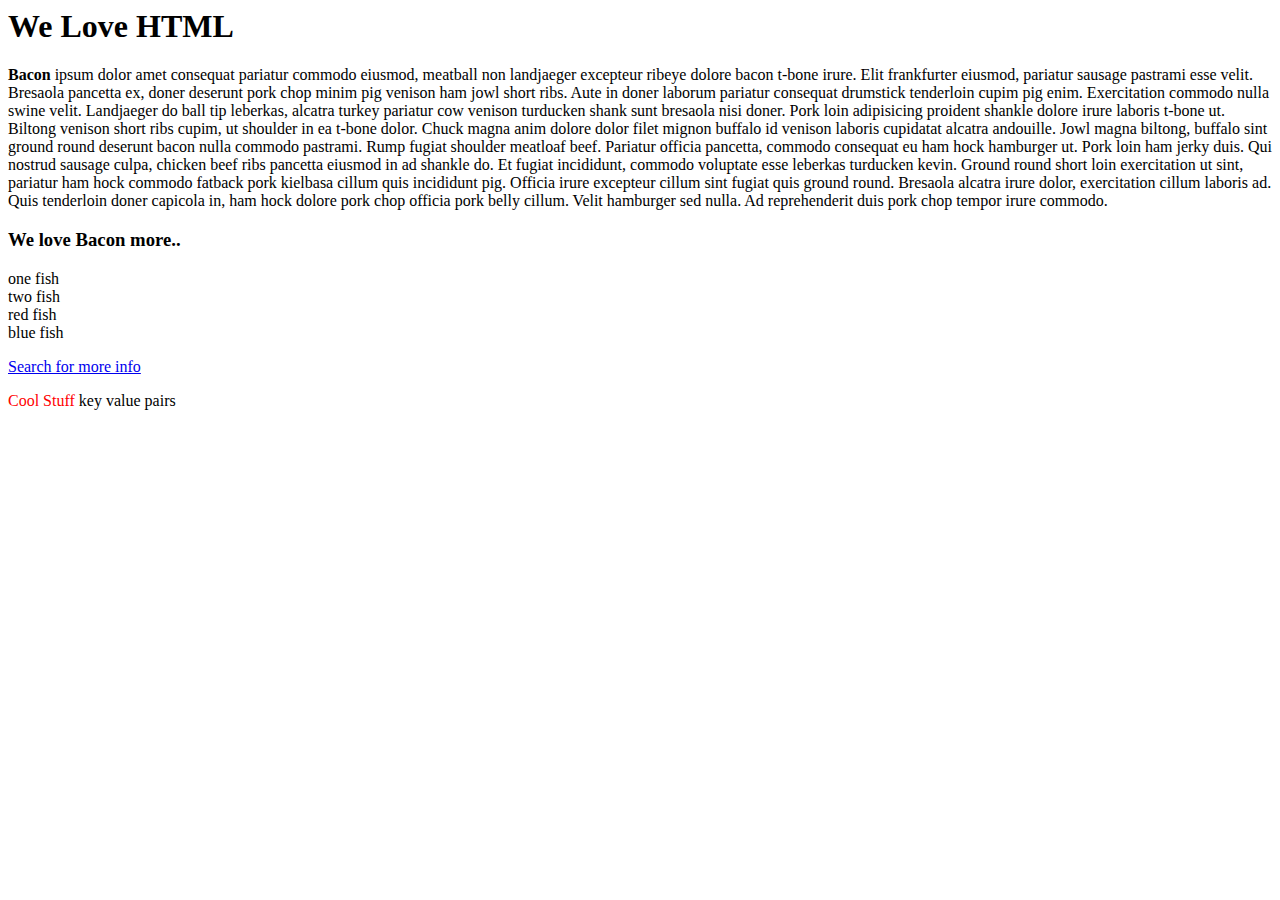
<file: Index.HTML>
<html>
  <head><title>IT105 Web Project</title></head>
<body>
  <p>
    <h1>We Love HTML</h1>
    <p>
<b>Bacon</b> ipsum dolor amet consequat pariatur commodo eiusmod, meatball non landjaeger excepteur ribeye dolore bacon t-bone irure. Elit frankfurter eiusmod, pariatur sausage pastrami esse velit. Bresaola pancetta ex, doner deserunt pork chop minim pig venison ham jowl short ribs. Aute in doner laborum pariatur consequat drumstick tenderloin cupim pig enim. Exercitation commodo nulla swine velit. Landjaeger do ball tip leberkas, alcatra turkey pariatur cow venison turducken shank sunt bresaola nisi doner. Pork loin adipisicing proident shankle dolore irure laboris t-bone ut. Biltong venison short ribs cupim, ut shoulder in ea t-bone dolor. Chuck magna anim dolore dolor filet mignon buffalo id venison laboris cupidatat alcatra andouille. Jowl magna biltong, buffalo sint ground round deserunt bacon nulla commodo pastrami. Rump fugiat shoulder meatloaf beef. Pariatur officia pancetta, commodo consequat eu ham hock hamburger ut. Pork loin ham jerky duis. Qui nostrud sausage culpa, chicken beef ribs pancetta eiusmod in ad shankle do. Et fugiat incididunt, commodo voluptate esse leberkas turducken kevin. Ground round short loin exercitation ut sint, pariatur ham hock commodo fatback pork kielbasa cillum quis incididunt pig. Officia irure excepteur cillum sint fugiat quis ground round. Bresaola alcatra irure dolor, exercitation cillum laboris ad. Quis tenderloin doner capicola in, ham hock dolore pork chop officia pork belly cillum. Velit hamburger sed nulla. Ad reprehenderit duis pork chop tempor irure commodo.
    </p>
    <p> 
      <h3>We love Bacon more..</h3>
    </p>
    <p>
      one fish<br/>
      two fish<br/>
      red fish<br/>
      blue fish<br/>
    </p>
    <p>
      <a href="https://www.google.com">Search for more info</a>
    </p>
    <p>
      <font color="red" face="verdana">Cool Stuff</font>
      key value pairs
    </p>
  </p>
</body>
</html>
</file>
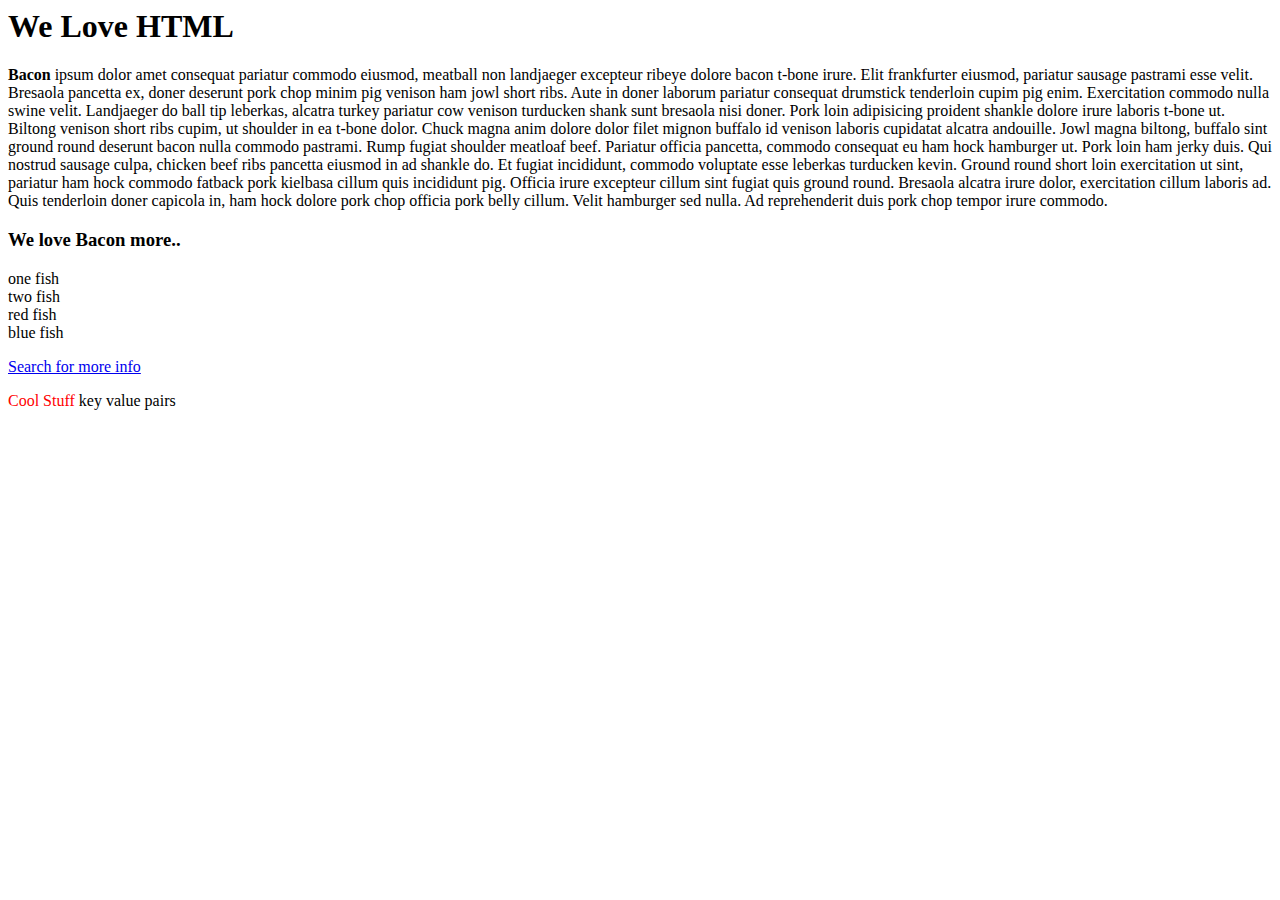
<file: docs/index.HTML>
<html>
  <head><title>IT105 Web Project</title></head>
<body>
  <p>
    <h1>We Love HTML</h1>
    <p>
<b>Bacon</b> ipsum dolor amet consequat pariatur commodo eiusmod, meatball non landjaeger excepteur ribeye dolore bacon t-bone irure. Elit frankfurter eiusmod, pariatur sausage pastrami esse velit. Bresaola pancetta ex, doner deserunt pork chop minim pig venison ham jowl short ribs. Aute in doner laborum pariatur consequat drumstick tenderloin cupim pig enim. Exercitation commodo nulla swine velit. Landjaeger do ball tip leberkas, alcatra turkey pariatur cow venison turducken shank sunt bresaola nisi doner. Pork loin adipisicing proident shankle dolore irure laboris t-bone ut. Biltong venison short ribs cupim, ut shoulder in ea t-bone dolor. Chuck magna anim dolore dolor filet mignon buffalo id venison laboris cupidatat alcatra andouille. Jowl magna biltong, buffalo sint ground round deserunt bacon nulla commodo pastrami. Rump fugiat shoulder meatloaf beef. Pariatur officia pancetta, commodo consequat eu ham hock hamburger ut. Pork loin ham jerky duis. Qui nostrud sausage culpa, chicken beef ribs pancetta eiusmod in ad shankle do. Et fugiat incididunt, commodo voluptate esse leberkas turducken kevin. Ground round short loin exercitation ut sint, pariatur ham hock commodo fatback pork kielbasa cillum quis incididunt pig. Officia irure excepteur cillum sint fugiat quis ground round. Bresaola alcatra irure dolor, exercitation cillum laboris ad. Quis tenderloin doner capicola in, ham hock dolore pork chop officia pork belly cillum. Velit hamburger sed nulla. Ad reprehenderit duis pork chop tempor irure commodo.
    </p>
    <p> 
      <h3>We love Bacon more..</h3>
    </p>
    <p>
      one fish<br/>
      two fish<br/>
      red fish<br/>
      blue fish<br/>
    </p>
    <p>
      <a href="https://www.google.com">Search for more info</a>
    </p>
    <p>
      <font color="red" face="verdana">Cool Stuff</font>
      key value pairs
    </p>
  </p>
</body>
</html>
</file>
